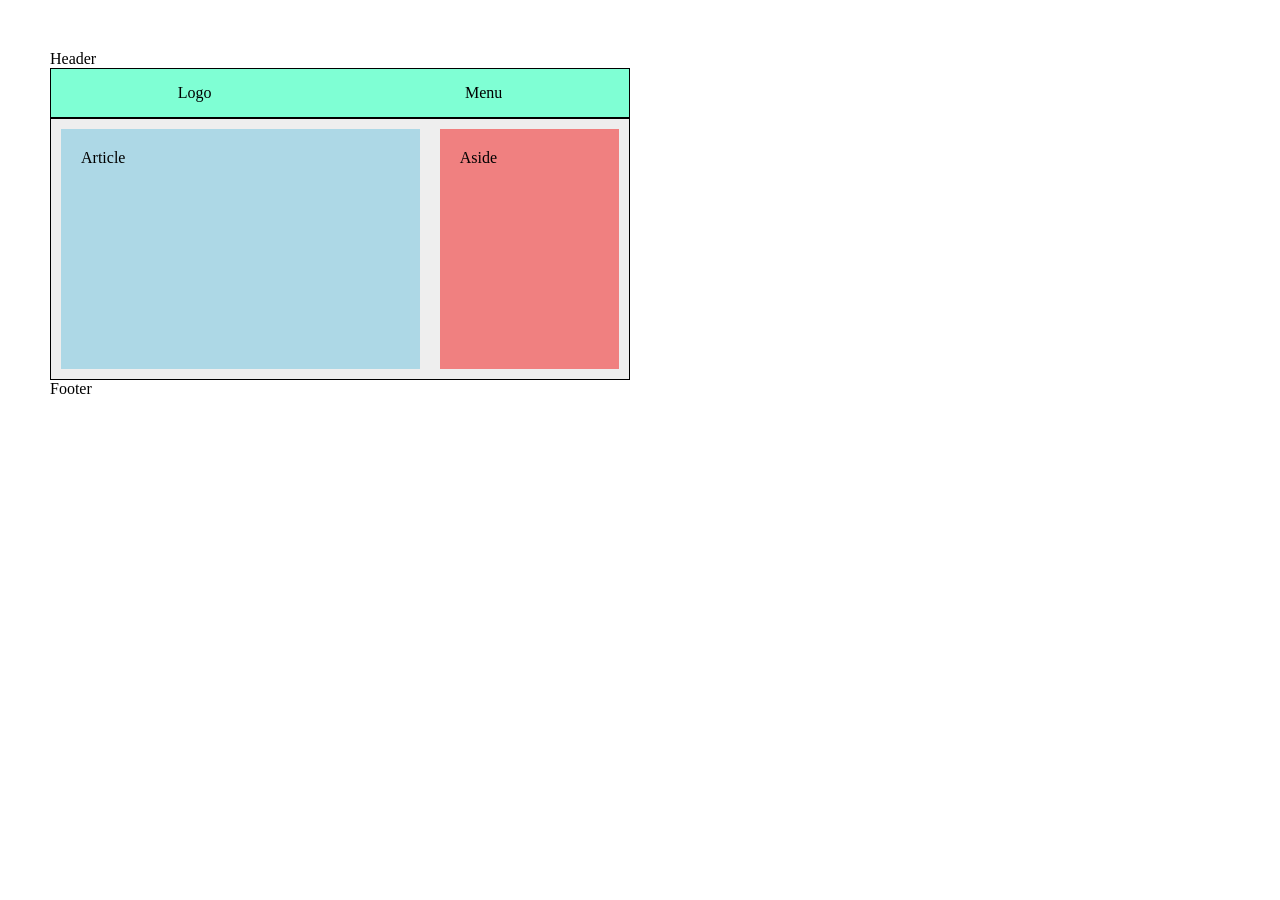
<file: TUGAS 3/index.html>
<!DOCTYPE html>
<html lang="en">
<head>
    <meta charset="UTF-8">
    <meta name="viewport" content="width=device-width, initial-scale=1.0">
    <title>Layouting</title>
    <link rel="stylesheet" href="css/style.css">
</head>
<body>
    <div class="box">
        <div class="header">
            <p>Header</p>
        </div>

        <nav>
            <p>Logo</p>
            <p>Menu</p>
        </nav>

        <section class="content">
                <article>
                    <p>Article</p>
                </article>
                <aside>
                    <p>Aside</p>
                </aside>
        </section>

        <div>
            <p>Footer</p>
        </div>
    </div>


</body>
</html>
</file>
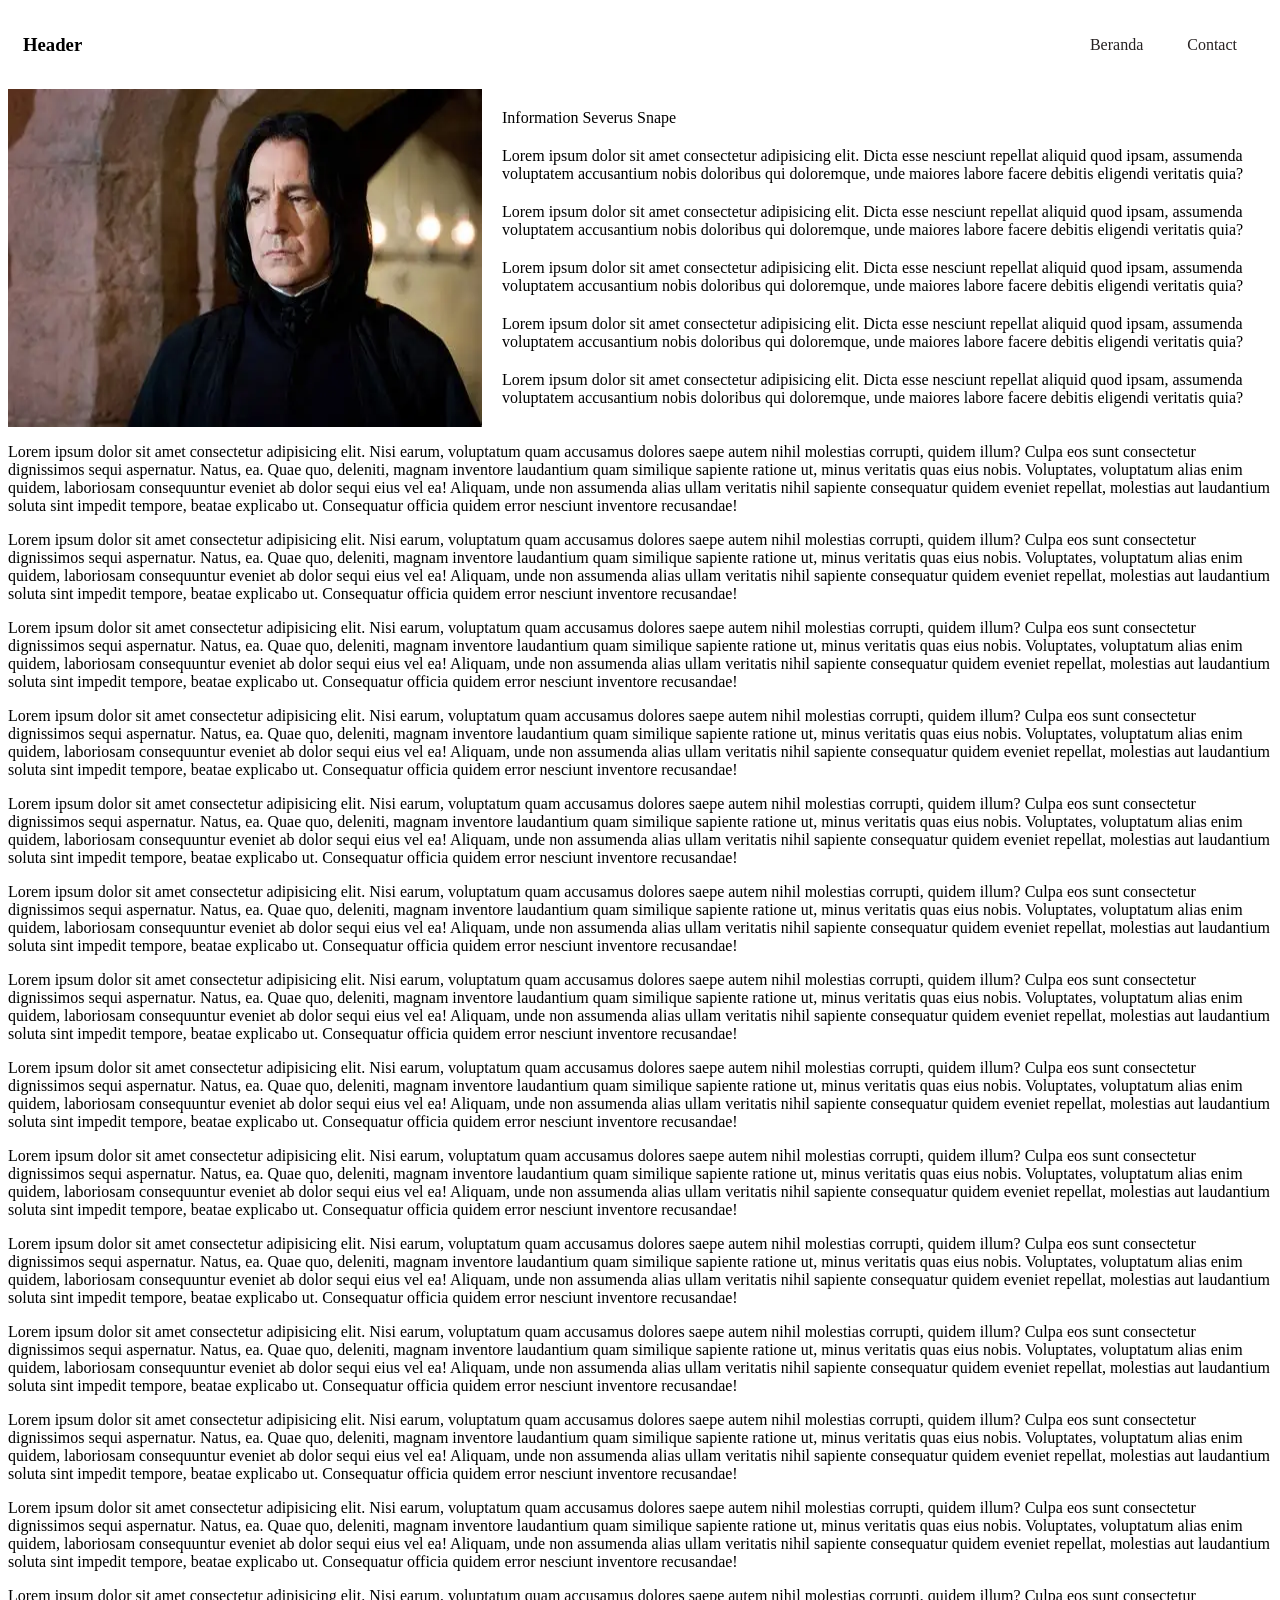
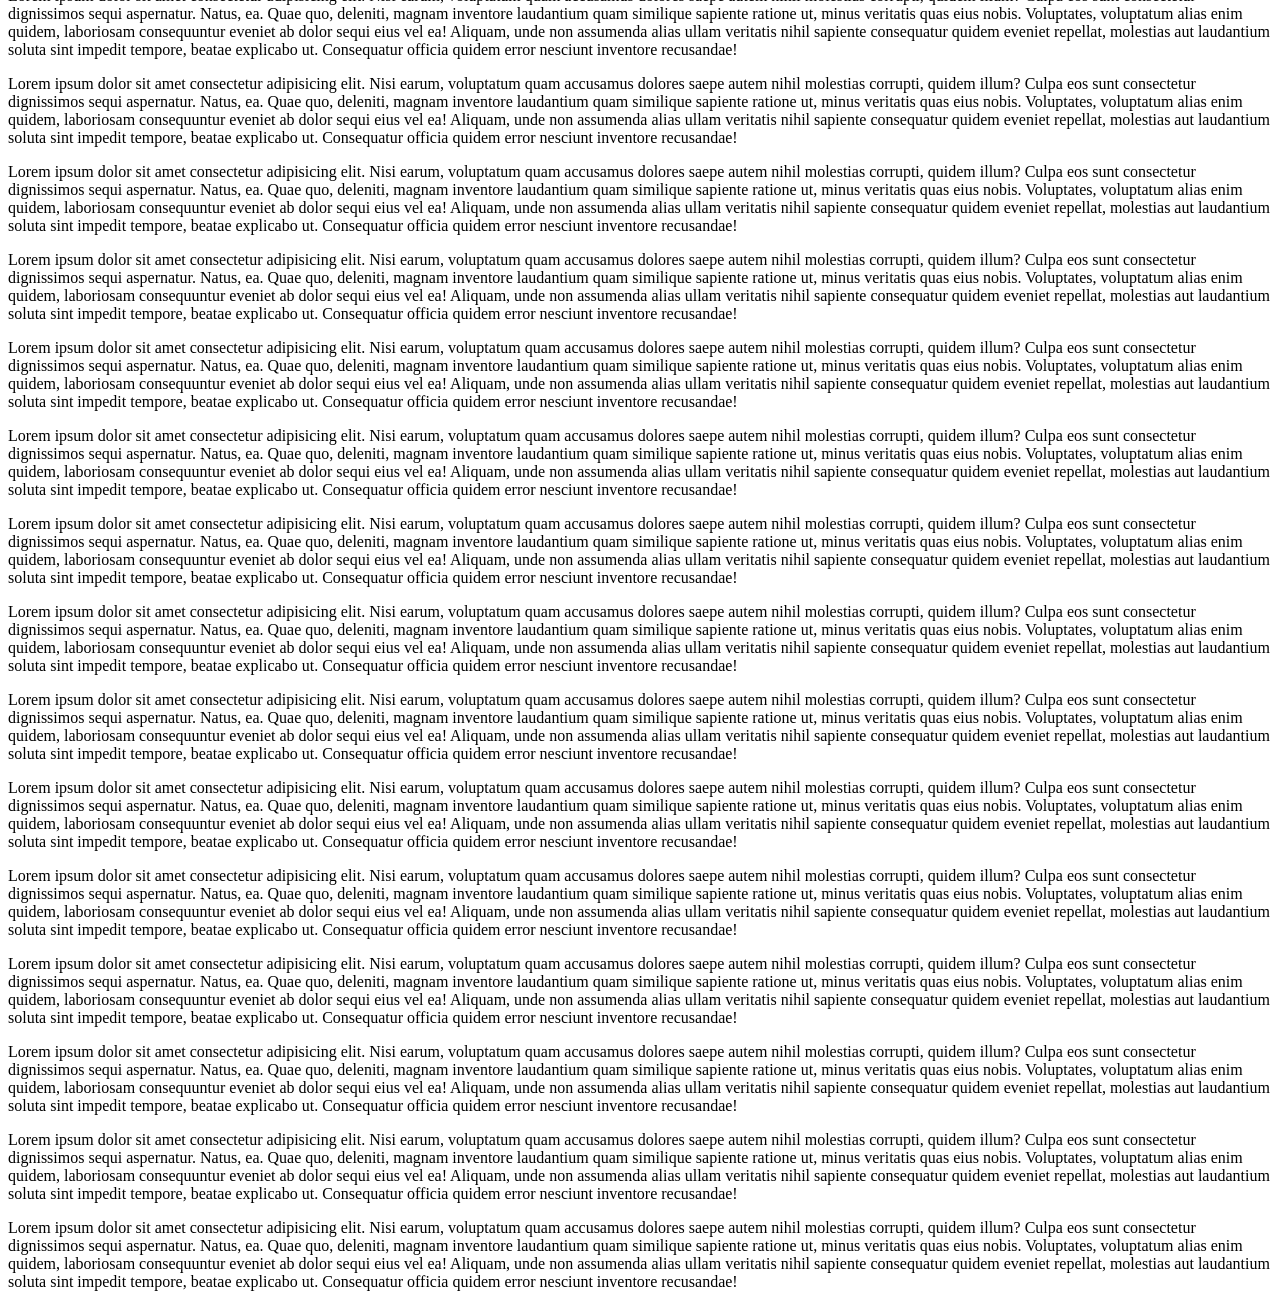
<file: TUGAS 5/index.html>
<!DOCTYPE html>
<html lang="en">
<head>
    <meta charset="UTF-8">
    <meta name="viewport" content="width=device-width, initial-scale=1.0">
    <title>Back To TOP</title>
    <link rel="stylesheet" href="style.css">
</head>
<body>
    <header id="header">
        <h3>Header</h3>
        <nav>
            <a href="">Beranda</a>
            <a href="">Contact</a>
        </nav>
    </header>

    

    <section class="container">
        <div class="foto">
            <img src="snape.jpg" alt="Snape">
            <div>
            <p>Information <span>Severus Snape</span></p>
                <p>Lorem ipsum dolor sit amet consectetur adipisicing elit. Dicta esse nesciunt repellat aliquid quod ipsam, assumenda voluptatem accusantium nobis doloribus qui doloremque, unde maiores labore facere debitis eligendi veritatis quia?</p>
                <p>Lorem ipsum dolor sit amet consectetur adipisicing elit. Dicta esse nesciunt repellat aliquid quod ipsam, assumenda voluptatem accusantium nobis doloribus qui doloremque, unde maiores labore facere debitis eligendi veritatis quia?</p>
                <p>Lorem ipsum dolor sit amet consectetur adipisicing elit. Dicta esse nesciunt repellat aliquid quod ipsam, assumenda voluptatem accusantium nobis doloribus qui doloremque, unde maiores labore facere debitis eligendi veritatis quia?</p>
                <p>Lorem ipsum dolor sit amet consectetur adipisicing elit. Dicta esse nesciunt repellat aliquid quod ipsam, assumenda voluptatem accusantium nobis doloribus qui doloremque, unde maiores labore facere debitis eligendi veritatis quia?</p>
                <p>Lorem ipsum dolor sit amet consectetur adipisicing elit. Dicta esse nesciunt repellat aliquid quod ipsam, assumenda voluptatem accusantium nobis doloribus qui doloremque, unde maiores labore facere debitis eligendi veritatis quia?</p>
            </div>
        </div>
        <div class="deskripsi">
            <p> Lorem ipsum dolor sit amet consectetur adipisicing elit. Nisi earum, voluptatum quam accusamus dolores saepe autem nihil molestias corrupti, quidem illum? Culpa eos sunt consectetur dignissimos sequi aspernatur. Natus, ea.
            Quae quo, deleniti, magnam inventore laudantium quam similique sapiente ratione ut, minus veritatis quas eius nobis. Voluptates, voluptatum alias enim quidem, laboriosam consequuntur eveniet ab dolor sequi eius vel ea!
            Aliquam, unde non assumenda alias ullam veritatis nihil sapiente consequatur quidem eveniet repellat, molestias aut laudantium soluta sint impedit tempore, beatae explicabo ut. Consequatur officia quidem error nesciunt inventore recusandae!</p>
            <p> Lorem ipsum dolor sit amet consectetur adipisicing elit. Nisi earum, voluptatum quam accusamus dolores saepe autem nihil molestias corrupti, quidem illum? Culpa eos sunt consectetur dignissimos sequi aspernatur. Natus, ea.
            Quae quo, deleniti, magnam inventore laudantium quam similique sapiente ratione ut, minus veritatis quas eius nobis. Voluptates, voluptatum alias enim quidem, laboriosam consequuntur eveniet ab dolor sequi eius vel ea!
            Aliquam, unde non assumenda alias ullam veritatis nihil sapiente consequatur quidem eveniet repellat, molestias aut laudantium soluta sint impedit tempore, beatae explicabo ut. Consequatur officia quidem error nesciunt inventore recusandae!</p>
            <p> Lorem ipsum dolor sit amet consectetur adipisicing elit. Nisi earum, voluptatum quam accusamus dolores saepe autem nihil molestias corrupti, quidem illum? Culpa eos sunt consectetur dignissimos sequi aspernatur. Natus, ea.
            Quae quo, deleniti, magnam inventore laudantium quam similique sapiente ratione ut, minus veritatis quas eius nobis. Voluptates, voluptatum alias enim quidem, laboriosam consequuntur eveniet ab dolor sequi eius vel ea!
            Aliquam, unde non assumenda alias ullam veritatis nihil sapiente consequatur quidem eveniet repellat, molestias aut laudantium soluta sint impedit tempore, beatae explicabo ut. Consequatur officia quidem error nesciunt inventore recusandae!</p>
            <p> Lorem ipsum dolor sit amet consectetur adipisicing elit. Nisi earum, voluptatum quam accusamus dolores saepe autem nihil molestias corrupti, quidem illum? Culpa eos sunt consectetur dignissimos sequi aspernatur. Natus, ea.
            Quae quo, deleniti, magnam inventore laudantium quam similique sapiente ratione ut, minus veritatis quas eius nobis. Voluptates, voluptatum alias enim quidem, laboriosam consequuntur eveniet ab dolor sequi eius vel ea!
            Aliquam, unde non assumenda alias ullam veritatis nihil sapiente consequatur quidem eveniet repellat, molestias aut laudantium soluta sint impedit tempore, beatae explicabo ut. Consequatur officia quidem error nesciunt inventore recusandae!</p>
            <p> Lorem ipsum dolor sit amet consectetur adipisicing elit. Nisi earum, voluptatum quam accusamus dolores saepe autem nihil molestias corrupti, quidem illum? Culpa eos sunt consectetur dignissimos sequi aspernatur. Natus, ea.
            Quae quo, deleniti, magnam inventore laudantium quam similique sapiente ratione ut, minus veritatis quas eius nobis. Voluptates, voluptatum alias enim quidem, laboriosam consequuntur eveniet ab dolor sequi eius vel ea!
            Aliquam, unde non assumenda alias ullam veritatis nihil sapiente consequatur quidem eveniet repellat, molestias aut laudantium soluta sint impedit tempore, beatae explicabo ut. Consequatur officia quidem error nesciunt inventore recusandae!</p>
            <p> Lorem ipsum dolor sit amet consectetur adipisicing elit. Nisi earum, voluptatum quam accusamus dolores saepe autem nihil molestias corrupti, quidem illum? Culpa eos sunt consectetur dignissimos sequi aspernatur. Natus, ea.
            Quae quo, deleniti, magnam inventore laudantium quam similique sapiente ratione ut, minus veritatis quas eius nobis. Voluptates, voluptatum alias enim quidem, laboriosam consequuntur eveniet ab dolor sequi eius vel ea!
            Aliquam, unde non assumenda alias ullam veritatis nihil sapiente consequatur quidem eveniet repellat, molestias aut laudantium soluta sint impedit tempore, beatae explicabo ut. Consequatur officia quidem error nesciunt inventore recusandae!</p>
            <p> Lorem ipsum dolor sit amet consectetur adipisicing elit. Nisi earum, voluptatum quam accusamus dolores saepe autem nihil molestias corrupti, quidem illum? Culpa eos sunt consectetur dignissimos sequi aspernatur. Natus, ea.
            Quae quo, deleniti, magnam inventore laudantium quam similique sapiente ratione ut, minus veritatis quas eius nobis. Voluptates, voluptatum alias enim quidem, laboriosam consequuntur eveniet ab dolor sequi eius vel ea!
            Aliquam, unde non assumenda alias ullam veritatis nihil sapiente consequatur quidem eveniet repellat, molestias aut laudantium soluta sint impedit tempore, beatae explicabo ut. Consequatur officia quidem error nesciunt inventore recusandae!</p>
            <p> Lorem ipsum dolor sit amet consectetur adipisicing elit. Nisi earum, voluptatum quam accusamus dolores saepe autem nihil molestias corrupti, quidem illum? Culpa eos sunt consectetur dignissimos sequi aspernatur. Natus, ea.
            Quae quo, deleniti, magnam inventore laudantium quam similique sapiente ratione ut, minus veritatis quas eius nobis. Voluptates, voluptatum alias enim quidem, laboriosam consequuntur eveniet ab dolor sequi eius vel ea!
            Aliquam, unde non assumenda alias ullam veritatis nihil sapiente consequatur quidem eveniet repellat, molestias aut laudantium soluta sint impedit tempore, beatae explicabo ut. Consequatur officia quidem error nesciunt inventore recusandae!</p>
            <p> Lorem ipsum dolor sit amet consectetur adipisicing elit. Nisi earum, voluptatum quam accusamus dolores saepe autem nihil molestias corrupti, quidem illum? Culpa eos sunt consectetur dignissimos sequi aspernatur. Natus, ea.
            Quae quo, deleniti, magnam inventore laudantium quam similique sapiente ratione ut, minus veritatis quas eius nobis. Voluptates, voluptatum alias enim quidem, laboriosam consequuntur eveniet ab dolor sequi eius vel ea!
            Aliquam, unde non assumenda alias ullam veritatis nihil sapiente consequatur quidem eveniet repellat, molestias aut laudantium soluta sint impedit tempore, beatae explicabo ut. Consequatur officia quidem error nesciunt inventore recusandae!</p>
            <p> Lorem ipsum dolor sit amet consectetur adipisicing elit. Nisi earum, voluptatum quam accusamus dolores saepe autem nihil molestias corrupti, quidem illum? Culpa eos sunt consectetur dignissimos sequi aspernatur. Natus, ea.
            Quae quo, deleniti, magnam inventore laudantium quam similique sapiente ratione ut, minus veritatis quas eius nobis. Voluptates, voluptatum alias enim quidem, laboriosam consequuntur eveniet ab dolor sequi eius vel ea!
            Aliquam, unde non assumenda alias ullam veritatis nihil sapiente consequatur quidem eveniet repellat, molestias aut laudantium soluta sint impedit tempore, beatae explicabo ut. Consequatur officia quidem error nesciunt inventore recusandae!</p>
            <p> Lorem ipsum dolor sit amet consectetur adipisicing elit. Nisi earum, voluptatum quam accusamus dolores saepe autem nihil molestias corrupti, quidem illum? Culpa eos sunt consectetur dignissimos sequi aspernatur. Natus, ea.
            Quae quo, deleniti, magnam inventore laudantium quam similique sapiente ratione ut, minus veritatis quas eius nobis. Voluptates, voluptatum alias enim quidem, laboriosam consequuntur eveniet ab dolor sequi eius vel ea!
            Aliquam, unde non assumenda alias ullam veritatis nihil sapiente consequatur quidem eveniet repellat, molestias aut laudantium soluta sint impedit tempore, beatae explicabo ut. Consequatur officia quidem error nesciunt inventore recusandae!</p>
            <p> Lorem ipsum dolor sit amet consectetur adipisicing elit. Nisi earum, voluptatum quam accusamus dolores saepe autem nihil molestias corrupti, quidem illum? Culpa eos sunt consectetur dignissimos sequi aspernatur. Natus, ea.
            Quae quo, deleniti, magnam inventore laudantium quam similique sapiente ratione ut, minus veritatis quas eius nobis. Voluptates, voluptatum alias enim quidem, laboriosam consequuntur eveniet ab dolor sequi eius vel ea!
            Aliquam, unde non assumenda alias ullam veritatis nihil sapiente consequatur quidem eveniet repellat, molestias aut laudantium soluta sint impedit tempore, beatae explicabo ut. Consequatur officia quidem error nesciunt inventore recusandae!</p>
            <p> Lorem ipsum dolor sit amet consectetur adipisicing elit. Nisi earum, voluptatum quam accusamus dolores saepe autem nihil molestias corrupti, quidem illum? Culpa eos sunt consectetur dignissimos sequi aspernatur. Natus, ea.
            Quae quo, deleniti, magnam inventore laudantium quam similique sapiente ratione ut, minus veritatis quas eius nobis. Voluptates, voluptatum alias enim quidem, laboriosam consequuntur eveniet ab dolor sequi eius vel ea!
            Aliquam, unde non assumenda alias ullam veritatis nihil sapiente consequatur quidem eveniet repellat, molestias aut laudantium soluta sint impedit tempore, beatae explicabo ut. Consequatur officia quidem error nesciunt inventore recusandae!</p>
            <p> Lorem ipsum dolor sit amet consectetur adipisicing elit. Nisi earum, voluptatum quam accusamus dolores saepe autem nihil molestias corrupti, quidem illum? Culpa eos sunt consectetur dignissimos sequi aspernatur. Natus, ea.
            Quae quo, deleniti, magnam inventore laudantium quam similique sapiente ratione ut, minus veritatis quas eius nobis. Voluptates, voluptatum alias enim quidem, laboriosam consequuntur eveniet ab dolor sequi eius vel ea!
            Aliquam, unde non assumenda alias ullam veritatis nihil sapiente consequatur quidem eveniet repellat, molestias aut laudantium soluta sint impedit tempore, beatae explicabo ut. Consequatur officia quidem error nesciunt inventore recusandae!</p>
            <p> Lorem ipsum dolor sit amet consectetur adipisicing elit. Nisi earum, voluptatum quam accusamus dolores saepe autem nihil molestias corrupti, quidem illum? Culpa eos sunt consectetur dignissimos sequi aspernatur. Natus, ea.
            Quae quo, deleniti, magnam inventore laudantium quam similique sapiente ratione ut, minus veritatis quas eius nobis. Voluptates, voluptatum alias enim quidem, laboriosam consequuntur eveniet ab dolor sequi eius vel ea!
            Aliquam, unde non assumenda alias ullam veritatis nihil sapiente consequatur quidem eveniet repellat, molestias aut laudantium soluta sint impedit tempore, beatae explicabo ut. Consequatur officia quidem error nesciunt inventore recusandae!</p>
            <p> Lorem ipsum dolor sit amet consectetur adipisicing elit. Nisi earum, voluptatum quam accusamus dolores saepe autem nihil molestias corrupti, quidem illum? Culpa eos sunt consectetur dignissimos sequi aspernatur. Natus, ea.
            Quae quo, deleniti, magnam inventore laudantium quam similique sapiente ratione ut, minus veritatis quas eius nobis. Voluptates, voluptatum alias enim quidem, laboriosam consequuntur eveniet ab dolor sequi eius vel ea!
            Aliquam, unde non assumenda alias ullam veritatis nihil sapiente consequatur quidem eveniet repellat, molestias aut laudantium soluta sint impedit tempore, beatae explicabo ut. Consequatur officia quidem error nesciunt inventore recusandae!</p>
            <p> Lorem ipsum dolor sit amet consectetur adipisicing elit. Nisi earum, voluptatum quam accusamus dolores saepe autem nihil molestias corrupti, quidem illum? Culpa eos sunt consectetur dignissimos sequi aspernatur. Natus, ea.
            Quae quo, deleniti, magnam inventore laudantium quam similique sapiente ratione ut, minus veritatis quas eius nobis. Voluptates, voluptatum alias enim quidem, laboriosam consequuntur eveniet ab dolor sequi eius vel ea!
            Aliquam, unde non assumenda alias ullam veritatis nihil sapiente consequatur quidem eveniet repellat, molestias aut laudantium soluta sint impedit tempore, beatae explicabo ut. Consequatur officia quidem error nesciunt inventore recusandae!</p>
            <p> Lorem ipsum dolor sit amet consectetur adipisicing elit. Nisi earum, voluptatum quam accusamus dolores saepe autem nihil molestias corrupti, quidem illum? Culpa eos sunt consectetur dignissimos sequi aspernatur. Natus, ea.
            Quae quo, deleniti, magnam inventore laudantium quam similique sapiente ratione ut, minus veritatis quas eius nobis. Voluptates, voluptatum alias enim quidem, laboriosam consequuntur eveniet ab dolor sequi eius vel ea!
            Aliquam, unde non assumenda alias ullam veritatis nihil sapiente consequatur quidem eveniet repellat, molestias aut laudantium soluta sint impedit tempore, beatae explicabo ut. Consequatur officia quidem error nesciunt inventore recusandae!</p>
            <p> Lorem ipsum dolor sit amet consectetur adipisicing elit. Nisi earum, voluptatum quam accusamus dolores saepe autem nihil molestias corrupti, quidem illum? Culpa eos sunt consectetur dignissimos sequi aspernatur. Natus, ea.
            Quae quo, deleniti, magnam inventore laudantium quam similique sapiente ratione ut, minus veritatis quas eius nobis. Voluptates, voluptatum alias enim quidem, laboriosam consequuntur eveniet ab dolor sequi eius vel ea!
            Aliquam, unde non assumenda alias ullam veritatis nihil sapiente consequatur quidem eveniet repellat, molestias aut laudantium soluta sint impedit tempore, beatae explicabo ut. Consequatur officia quidem error nesciunt inventore recusandae!</p>
            <p> Lorem ipsum dolor sit amet consectetur adipisicing elit. Nisi earum, voluptatum quam accusamus dolores saepe autem nihil molestias corrupti, quidem illum? Culpa eos sunt consectetur dignissimos sequi aspernatur. Natus, ea.
            Quae quo, deleniti, magnam inventore laudantium quam similique sapiente ratione ut, minus veritatis quas eius nobis. Voluptates, voluptatum alias enim quidem, laboriosam consequuntur eveniet ab dolor sequi eius vel ea!
            Aliquam, unde non assumenda alias ullam veritatis nihil sapiente consequatur quidem eveniet repellat, molestias aut laudantium soluta sint impedit tempore, beatae explicabo ut. Consequatur officia quidem error nesciunt inventore recusandae!</p>
            <p> Lorem ipsum dolor sit amet consectetur adipisicing elit. Nisi earum, voluptatum quam accusamus dolores saepe autem nihil molestias corrupti, quidem illum? Culpa eos sunt consectetur dignissimos sequi aspernatur. Natus, ea.
            Quae quo, deleniti, magnam inventore laudantium quam similique sapiente ratione ut, minus veritatis quas eius nobis. Voluptates, voluptatum alias enim quidem, laboriosam consequuntur eveniet ab dolor sequi eius vel ea!
            Aliquam, unde non assumenda alias ullam veritatis nihil sapiente consequatur quidem eveniet repellat, molestias aut laudantium soluta sint impedit tempore, beatae explicabo ut. Consequatur officia quidem error nesciunt inventore recusandae!</p>
            <p> Lorem ipsum dolor sit amet consectetur adipisicing elit. Nisi earum, voluptatum quam accusamus dolores saepe autem nihil molestias corrupti, quidem illum? Culpa eos sunt consectetur dignissimos sequi aspernatur. Natus, ea.
            Quae quo, deleniti, magnam inventore laudantium quam similique sapiente ratione ut, minus veritatis quas eius nobis. Voluptates, voluptatum alias enim quidem, laboriosam consequuntur eveniet ab dolor sequi eius vel ea!
            Aliquam, unde non assumenda alias ullam veritatis nihil sapiente consequatur quidem eveniet repellat, molestias aut laudantium soluta sint impedit tempore, beatae explicabo ut. Consequatur officia quidem error nesciunt inventore recusandae!</p>
            <p> Lorem ipsum dolor sit amet consectetur adipisicing elit. Nisi earum, voluptatum quam accusamus dolores saepe autem nihil molestias corrupti, quidem illum? Culpa eos sunt consectetur dignissimos sequi aspernatur. Natus, ea.
            Quae quo, deleniti, magnam inventore laudantium quam similique sapiente ratione ut, minus veritatis quas eius nobis. Voluptates, voluptatum alias enim quidem, laboriosam consequuntur eveniet ab dolor sequi eius vel ea!
            Aliquam, unde non assumenda alias ullam veritatis nihil sapiente consequatur quidem eveniet repellat, molestias aut laudantium soluta sint impedit tempore, beatae explicabo ut. Consequatur officia quidem error nesciunt inventore recusandae!</p>
            <p> Lorem ipsum dolor sit amet consectetur adipisicing elit. Nisi earum, voluptatum quam accusamus dolores saepe autem nihil molestias corrupti, quidem illum? Culpa eos sunt consectetur dignissimos sequi aspernatur. Natus, ea.
            Quae quo, deleniti, magnam inventore laudantium quam similique sapiente ratione ut, minus veritatis quas eius nobis. Voluptates, voluptatum alias enim quidem, laboriosam consequuntur eveniet ab dolor sequi eius vel ea!
            Aliquam, unde non assumenda alias ullam veritatis nihil sapiente consequatur quidem eveniet repellat, molestias aut laudantium soluta sint impedit tempore, beatae explicabo ut. Consequatur officia quidem error nesciunt inventore recusandae!</p>
            <p> Lorem ipsum dolor sit amet consectetur adipisicing elit. Nisi earum, voluptatum quam accusamus dolores saepe autem nihil molestias corrupti, quidem illum? Culpa eos sunt consectetur dignissimos sequi aspernatur. Natus, ea.
            Quae quo, deleniti, magnam inventore laudantium quam similique sapiente ratione ut, minus veritatis quas eius nobis. Voluptates, voluptatum alias enim quidem, laboriosam consequuntur eveniet ab dolor sequi eius vel ea!
            Aliquam, unde non assumenda alias ullam veritatis nihil sapiente consequatur quidem eveniet repellat, molestias aut laudantium soluta sint impedit tempore, beatae explicabo ut. Consequatur officia quidem error nesciunt inventore recusandae!</p>
            <p> Lorem ipsum dolor sit amet consectetur adipisicing elit. Nisi earum, voluptatum quam accusamus dolores saepe autem nihil molestias corrupti, quidem illum? Culpa eos sunt consectetur dignissimos sequi aspernatur. Natus, ea.
            Quae quo, deleniti, magnam inventore laudantium quam similique sapiente ratione ut, minus veritatis quas eius nobis. Voluptates, voluptatum alias enim quidem, laboriosam consequuntur eveniet ab dolor sequi eius vel ea!
            Aliquam, unde non assumenda alias ullam veritatis nihil sapiente consequatur quidem eveniet repellat, molestias aut laudantium soluta sint impedit tempore, beatae explicabo ut. Consequatur officia quidem error nesciunt inventore recusandae!</p>
            <p> Lorem ipsum dolor sit amet consectetur adipisicing elit. Nisi earum, voluptatum quam accusamus dolores saepe autem nihil molestias corrupti, quidem illum? Culpa eos sunt consectetur dignissimos sequi aspernatur. Natus, ea.
            Quae quo, deleniti, magnam inventore laudantium quam similique sapiente ratione ut, minus veritatis quas eius nobis. Voluptates, voluptatum alias enim quidem, laboriosam consequuntur eveniet ab dolor sequi eius vel ea!
            Aliquam, unde non assumenda alias ullam veritatis nihil sapiente consequatur quidem eveniet repellat, molestias aut laudantium soluta sint impedit tempore, beatae explicabo ut. Consequatur officia quidem error nesciunt inventore recusandae!</p>
            <p> Lorem ipsum dolor sit amet consectetur adipisicing elit. Nisi earum, voluptatum quam accusamus dolores saepe autem nihil molestias corrupti, quidem illum? Culpa eos sunt consectetur dignissimos sequi aspernatur. Natus, ea.
            Quae quo, deleniti, magnam inventore laudantium quam similique sapiente ratione ut, minus veritatis quas eius nobis. Voluptates, voluptatum alias enim quidem, laboriosam consequuntur eveniet ab dolor sequi eius vel ea!
            Aliquam, unde non assumenda alias ullam veritatis nihil sapiente consequatur quidem eveniet repellat, molestias aut laudantium soluta sint impedit tempore, beatae explicabo ut. Consequatur officia quidem error nesciunt inventore recusandae!</p>
            </div>
    </section>


    <button id="toTop">To TOP</button>
  
    
    <script src="script.js"></script>
</body>
</html>
</file>
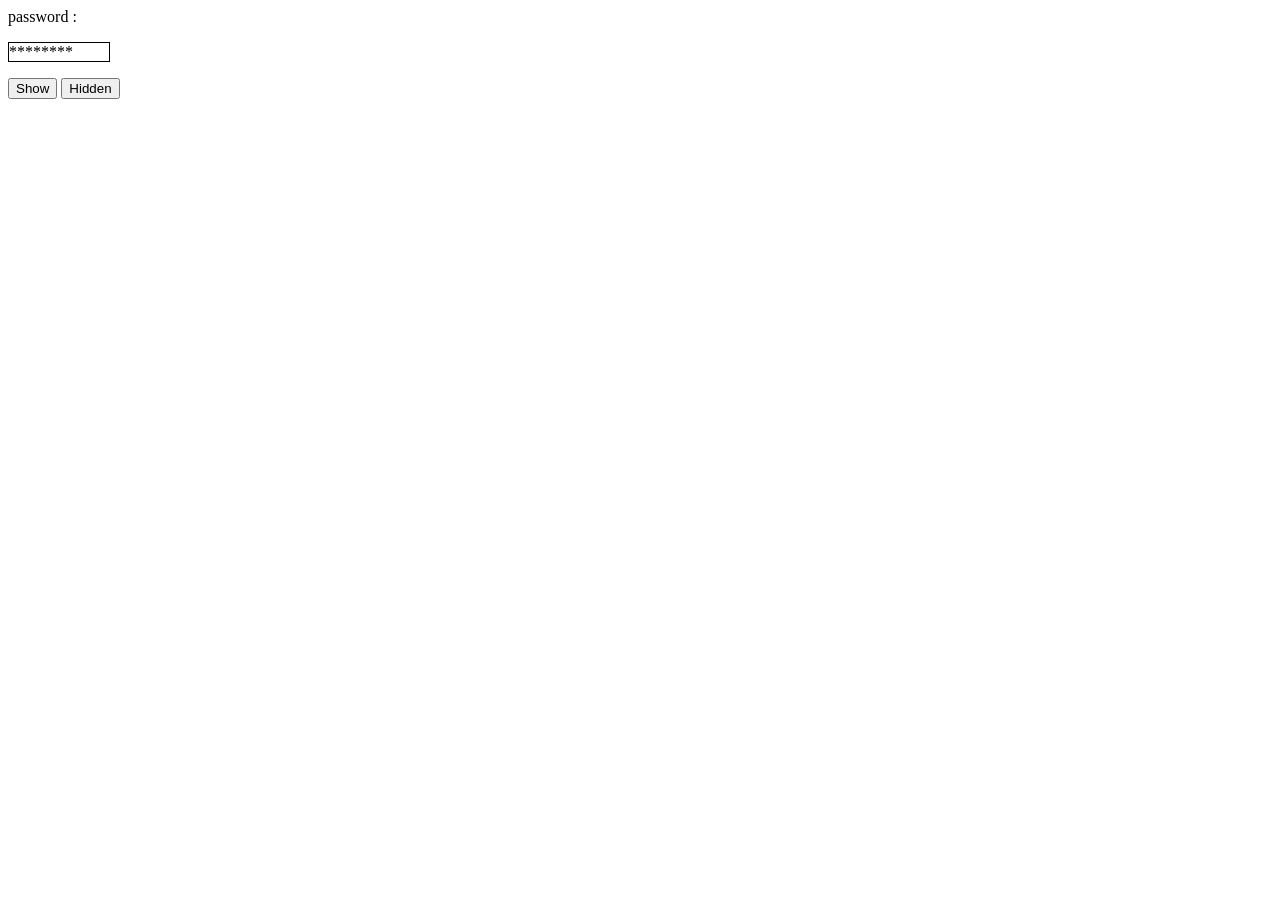
<file: TUGAS 6/JQUERY/index.html>
<!DOCTYPE html>
<html lang="en">
<head>
    <meta charset="UTF-8">
    <meta name="viewport" content="width=device-width, initial-scale=1.0">
    <title>JQUERY HIDE SHOW</title>
</head>
<style>
    .input p{
        border: 1px solid black;
        width: 100px;
    }
    
</style>
<body>
    
    <label for="password">password : </label>
    <div class="input">
        <p id="pw" hidden>Admin123</p>
        <p id="hide">********</p>
    </div>
    <button id="btnShow">Show</button>
    <button id="btnHidden">Hidden</button>
    
    <script src="jquery.js"></script>
    <script src="script.js"></script>
</body>
</html>
</file>
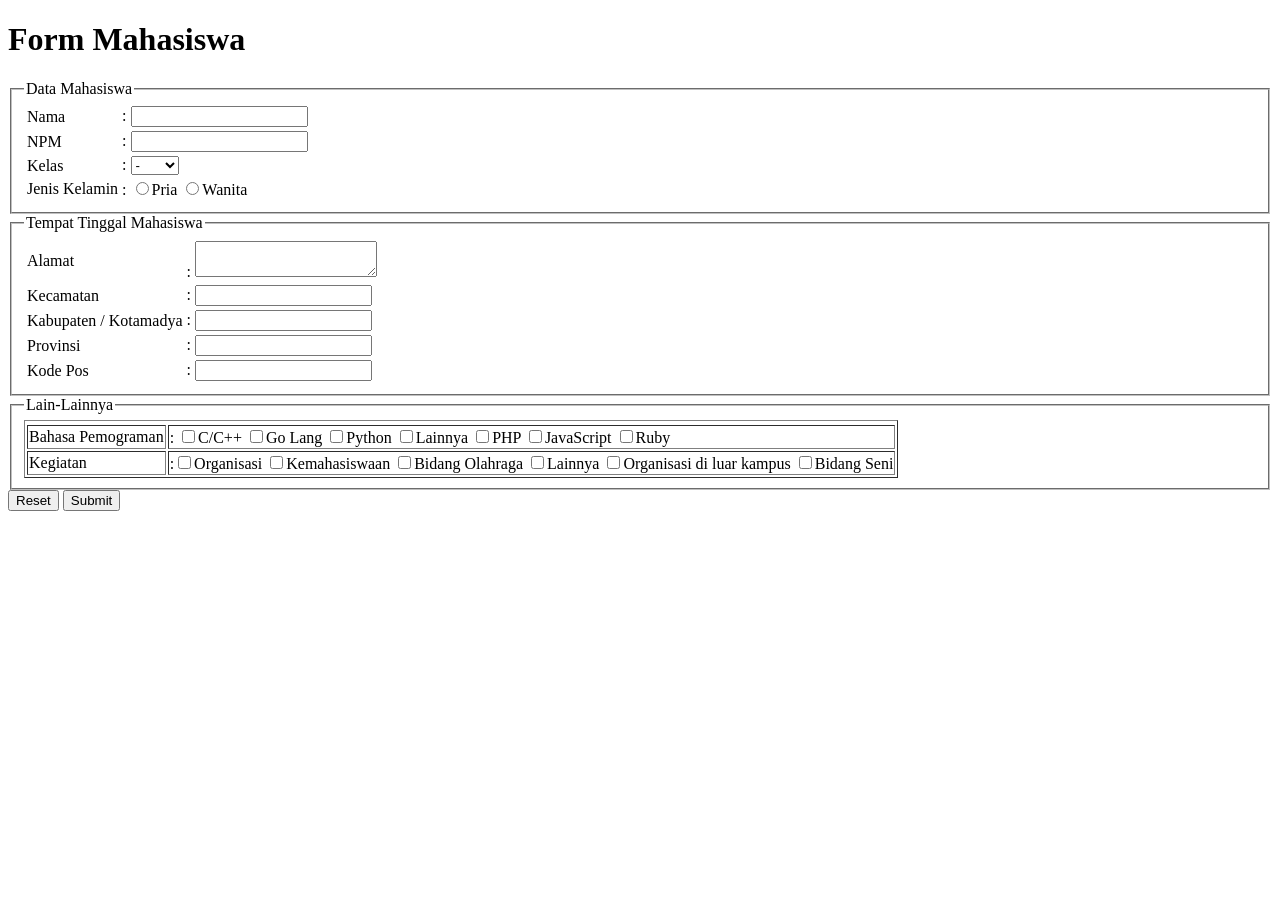
<file: TUGAS 2/form.html>
<!DOCTYPE html>
<html lang="en">
<head>
    <meta charset="UTF-8">
    <meta name="viewport" content="width=device-width, initial-scale=1.0">
    <title>Form MAHASISWA HTML</title>
</head>
<body>
    <h1>Form Mahasiswa</h1>
    <!-- Data Mahasiswa -->
        <fieldset>
        <legend>Data Mahasiswa </legend>
        <form action="#" method="post">
            <table>
                <tr>
                    <td><label for="nama">Nama </label></td>
                    
                    <td>: <input type="text" name="nama"></td>
                </tr>

                <tr>
                    <td><label for="npm">NPM </label></td>
                    <td>: <input type="number" name="npm"></td>
                </tr>
            
                <tr>
                    <td><label for="kelas">Kelas </label></td>
                    <td>: <select name="kelas" id="kelas">
                    <option value="">-</option>
                    <option value="IF_A">IF A</option>
                    <option value="IF_B">IF B</option>
                    <option value="IF_C">IF C</option>
                    <option value="IF_D">IF D</option>
                </select></td>
                </tr>
            
                <tr>
                    <td><label for="jenis_kelamin">Jenis Kelamin </label></td>
                    <td>: <input type="radio" name="jenis_kelamin" value="Pria">Pria
                    <input type="radio" name="jenis_kelamin" value="Wanita">Wanita</td>
                </tr>
                
            </table>
        </fieldset>
    

    <!-- Tempat tinggal Mahasiwa -->
        <fieldset>
        <legend>Tempat Tinggal Mahasiswa </legend>
            <table>
                <tr>
                    <td><label for="alamat">Alamat </label></td>
                    
                    <td>: <textarea name="alamat" id="alamat"></textarea></td>
                </tr>

                <tr>
                    <td><label for="kecamatan">Kecamatan </label></td>
                    <td>: <input type="number" name="kecamatan" ></td>
                </tr>
            
                <tr>
                    <td><label for="kabupaten">Kabupaten / Kotamadya </label></td>
                    <td>: <input type="text" name="kabupaten"></td>
                </tr>
            
                <tr>
                    <td><label for="provinsi">Provinsi </label></td>
                    <td>: <input type="text" name="provinsi"></td>
                </tr>
            
                <tr>
                    <td><label for="kodePos">Kode Pos </label></td>
                    <td>: <input type="number" name="kodePos"></td>
                </tr>
            </table>
            
         </fieldset>

        <!-- lain lainnya -->
        <fieldset>
        <legend>Lain-Lainnya </legend>
        
            <table border="1">
                    <tr>
                        <tr>
                        <td><label for="BahasaPemograman">Bahasa Pemograman</label></td>
                        <td> : <input type="checkbox" name="bahasaPemograman" value="C/C++">C/C++
                            <input type="checkbox" name="bahasaPemograman" value="GoLang">Go Lang
                            <input type="checkbox" name="bahasaPemograman" value="Python">Python 
                            <input type="checkbox" name="bahasaPemograman" value="Lainnya">Lainnya
                        
                                <input type="checkbox" name="bahasaPemograman" value="PHP">PHP
                                <input type="checkbox" name="bahasaPemograman" value="JavaScript">JavaScript
                                <input type="checkbox" name="bahasaPemograman" value="Ruby">Ruby
                            
                        </tr>
                    </tr>
                
                
                <tr>
                    <td><label for="kegiatan">Kegiatan</label></td>
                            <td> :<input type="checkbox" name="kegiatan" value="Organisasi">Organisasi
                            <input type="checkbox" name="kegiatan" value="Kemahasiswaan">Kemahasiswaan
                            <input type="checkbox" name="kegiatan" value="BidangOlahraga">Bidang Olahraga
                            <input type="checkbox" name="kegiatan" value="Lainnya">Lainnya
                            <input type="checkbox" name="kegiatan" value="OrganisasiDiLuarKampus">Organisasi di luar kampus
                            <input type="checkbox" name="kegiatan" value="BidangSeni">Bidang Seni</td>
                </tr>

                

                
            </table>
            
            
        </fieldset>
        <tr>
            <button type="reset">Reset</button>
            <button type="submit">Submit</button>
        </tr>
    </form>

</body>
</html>
</file>
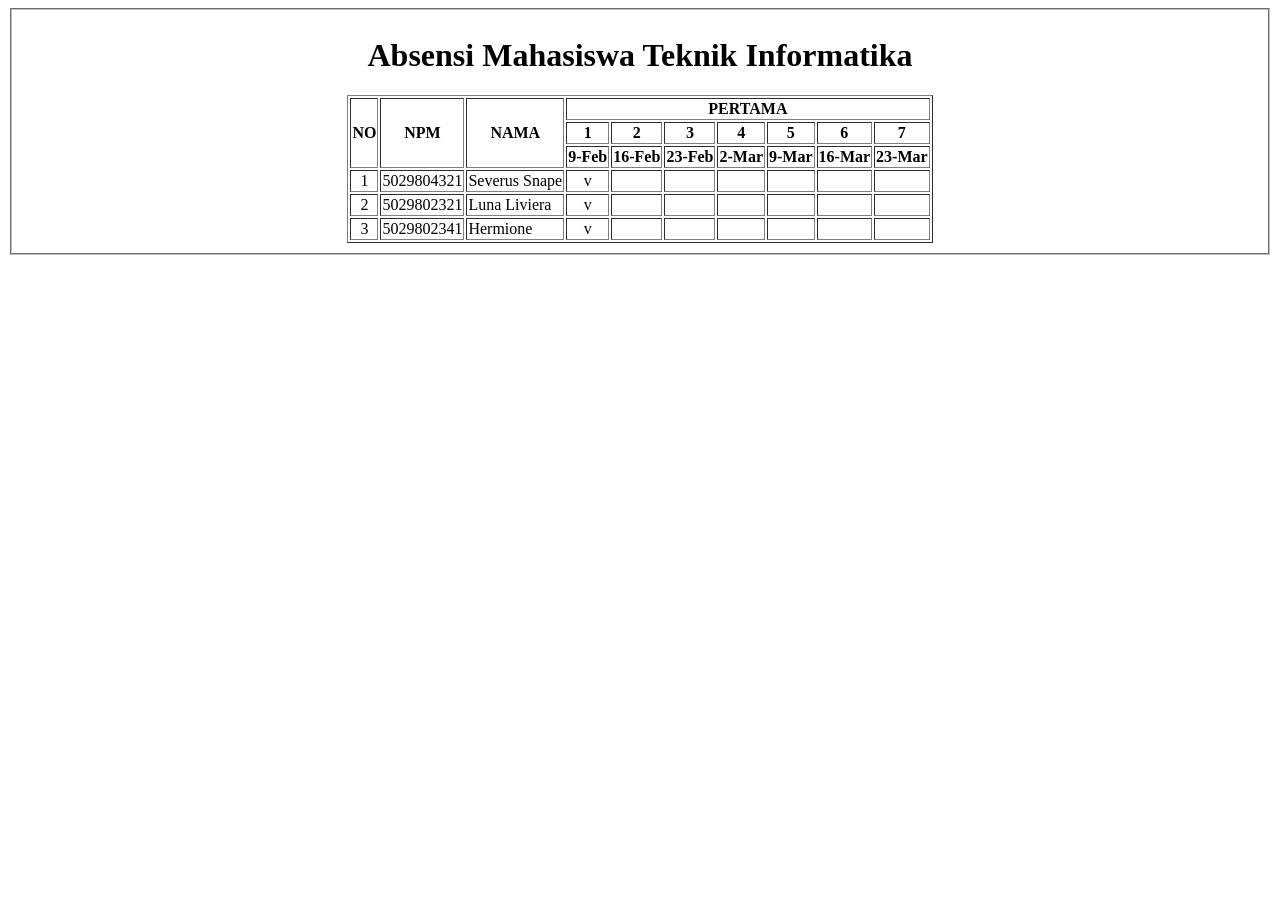
<file: TUGAS 2/table.html>
<!DOCTYPE html>
<html lang="en">
<head>
    <meta charset="UTF-8">
    <meta name="viewport" content="width=device-width, initial-scale=1.0">
    <title>Table Absensi Mahasiswa</title>
</head>
<body>
    <fieldset> 
         
        <h1 style="text-align: center;">Absensi Mahasiswa Teknik Informatika</h1>
        <table border="1" align="center">
            <tr>
                <th rowspan="3">NO</th>
                <th rowspan="3">NPM</th>
                <th rowspan="3">NAMA</th>
                <th colspan="7">PERTAMA</th>
            </tr>
            <tr>
                <th>1</th>
                <th>2</th>
                <th>3</th>
                <th>4</th>
                <th>5</th>
                <th>6</th>
                <th>7</th>
            </tr>
            <tr>
                <th>9-Feb</th>
                <th>16-Feb</th>
                <th>23-Feb</th>
                <th>2-Mar</th>
                <th>9-Mar</th>
                <th>16-Mar</th>
                <th>23-Mar</th>
            </tr>
            <tr>
                <td style="text-align: center;">1</td>
                <td>5029804321</td>
                <td>Severus Snape</td>
                <td style="text-align: center;">v</td>
                <td></td>
                <td></td>
                <td></td>
                <td></td>
                <td></td>
                <td></td>
            </tr>
            <tr>
                <td style="text-align: center;">2</td>
                <td>5029802321</td>
                <td>Luna Liviera</td>
                <td style="text-align: center;">v</td>
                <td></td>
                <td></td>
                <td></td>
                <td></td>
                <td></td>
                <td></td>
            </tr>
            <tr>
                <td style="text-align: center;">3</td>
                <td>5029802341</td>
                <td>Hermione</td>
                <td style="text-align: center;">v</td>
                <td></td>
                <td></td>
                <td></td>
                <td></td>
                <td></td>
                <td></td>
            </tr>
        </table>
    </fieldset>
</body>
</html>
</file>
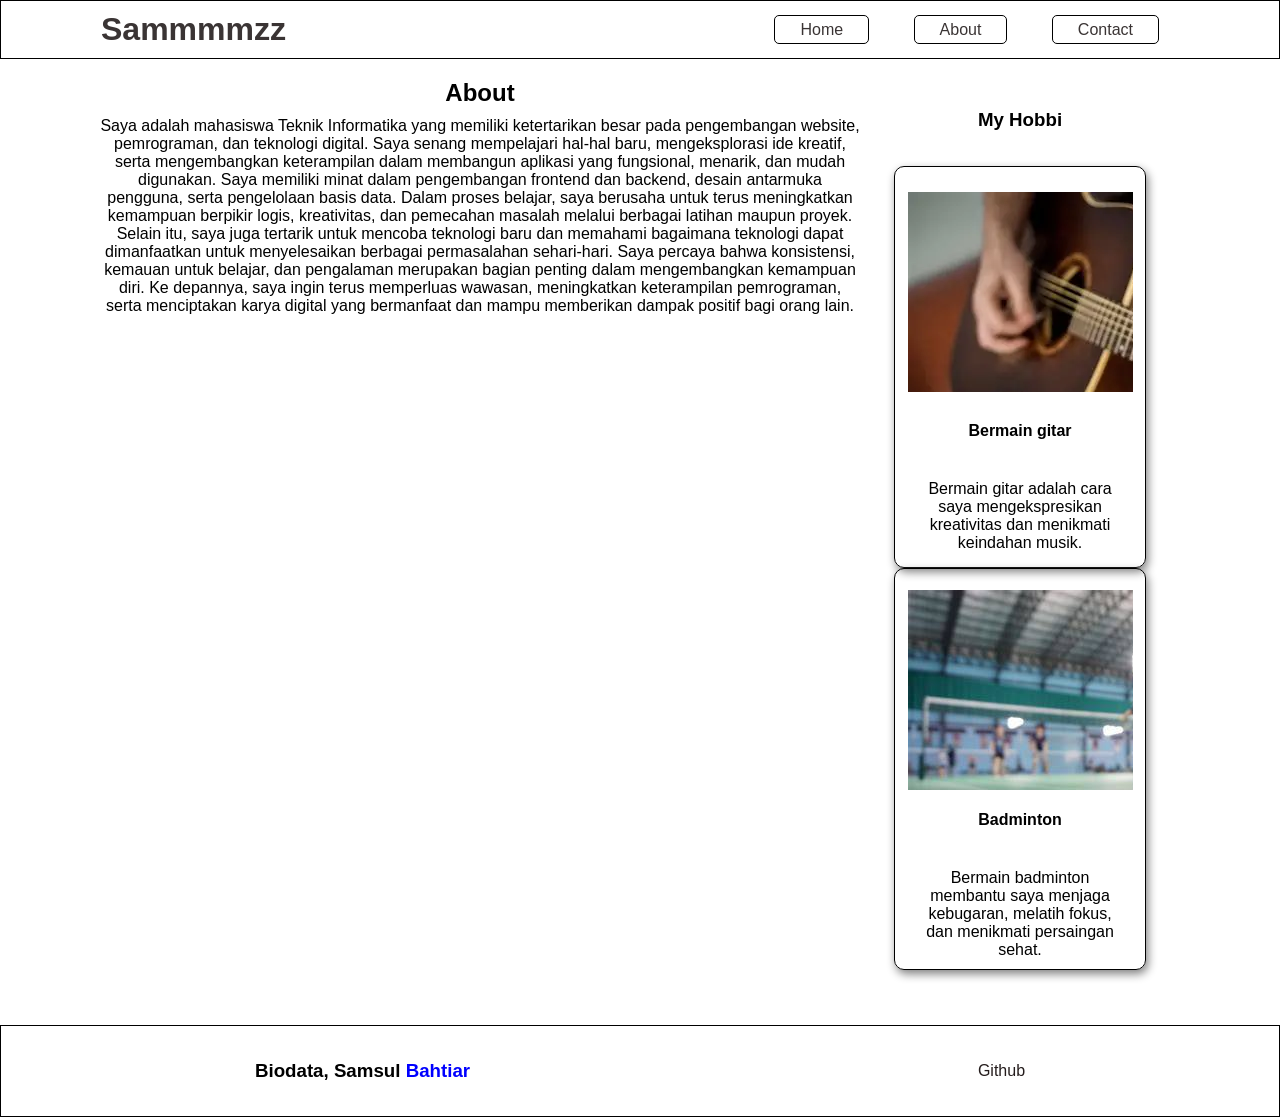
<file: TUGAS 3/page/about.html>
<!DOCTYPE html>
<html lang="en">
<head>
    <meta charset="UTF-8">
    <meta name="viewport" content="width=device-width, initial-scale=1.0">
    <title>About</title>
    <link rel="stylesheet" href="../css/biodata.css">
</head>
<body>
    <header>
        <h1>Sammmmzz</h1>
        <nav>
            <a href="biodata.html">Home</a>
            <a href="about.html">About</a>
            <a href="contact.html">Contact</a>
        </nav>
    </header>

    <section class="about">
        <div class="keterangan">
            <h2>About</h2>
            <p>Saya adalah mahasiswa Teknik Informatika yang memiliki ketertarikan besar pada pengembangan website, pemrograman, dan teknologi digital. Saya senang mempelajari hal-hal baru, mengeksplorasi ide kreatif, serta mengembangkan keterampilan dalam membangun aplikasi yang fungsional, menarik, dan mudah digunakan. Saya memiliki minat dalam pengembangan frontend dan backend, desain antarmuka pengguna, serta pengelolaan basis data.

Dalam proses belajar, saya berusaha untuk terus meningkatkan kemampuan berpikir logis, kreativitas, dan pemecahan masalah melalui berbagai latihan maupun proyek. Selain itu, saya juga tertarik untuk mencoba teknologi baru dan memahami bagaimana teknologi dapat dimanfaatkan untuk menyelesaikan berbagai permasalahan sehari-hari. Saya percaya bahwa konsistensi, kemauan untuk belajar, dan pengalaman merupakan bagian penting dalam mengembangkan kemampuan diri. Ke depannya, saya ingin terus memperluas wawasan, meningkatkan keterampilan pemrograman, serta menciptakan karya digital yang bermanfaat dan mampu memberikan dampak positif bagi orang lain.</p>
            
        </div>
        <div class="hobi">
            <h3>My Hobbi</h3>
            <div class="card">
                <div class="card-item">
                    <div class="gambar">
                        <img src="../img/gitar.png" alt="gitar">
                    </div>
                    <div class="deskripsi">
                        <h4>Bermain gitar</h4>
                        <p>Bermain gitar adalah cara saya mengekspresikan 
                            kreativitas dan menikmati keindahan musik.</p>
                    </div>
                </div>

                <div class="card-item">
                    <div class="gambar">
                        <img src="../img/badminton.jpg" alt="badminton">
                    </div>
                    <div class="deskripsi">
                        <h4>Badminton</h4>
                        <p>Bermain badminton membantu saya menjaga kebugaran, melatih fokus,
                             dan menikmati persaingan sehat.</p>
                    </div>
                </div>

            </div>
        </div>
    </section>

     <footer>
        <div class="info-web">
            <h3>Biodata, Samsul <span>Bahtiar</span></h3>
        </div>
        <div class="media">
            <a href="https://github.com/Sammmzz" target="_blank">Github</a>
        </div>
    </footer>
</body>
</html>
</file>
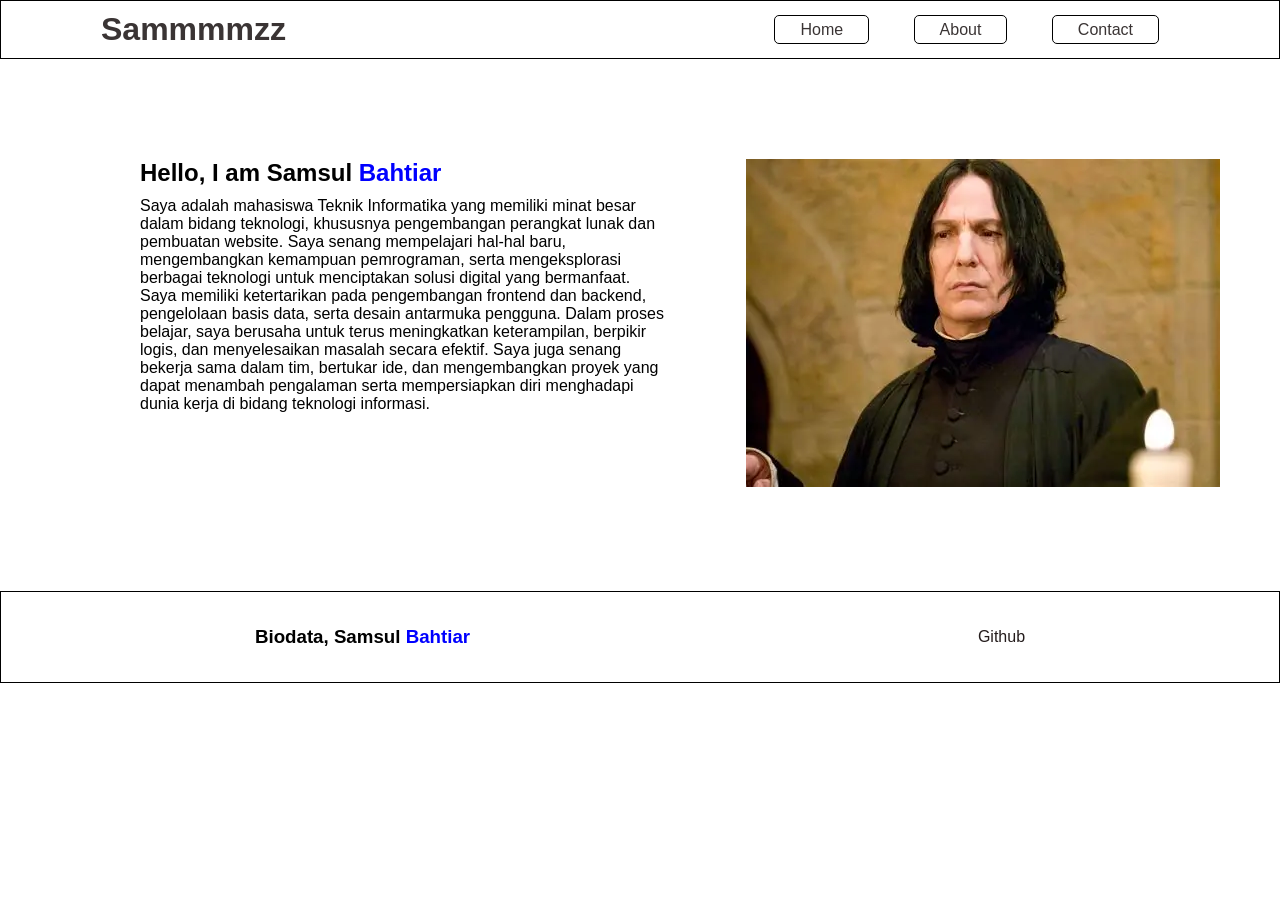
<file: TUGAS 3/page/biodata.html>
<!DOCTYPE html>
<html lang="en">
<head>
    <meta charset="UTF-8">
    <meta name="viewport" content="width=device-width, initial-scale=1.0">
    <title>Biodata</title>
    <link rel="stylesheet" href="../css/biodata.css">
</head>
<body>
    <header>
        <h1>Sammmmzz</h1>
        <nav>
            <a href="biodata.html">Home</a>
            <a href="about.html">About</a>
            <a href="contact.html">Contact</a>
        </nav>
    </header>

    <section class="hero">
        <div class="information">
            <h1>Hello, I am Samsul <span>Bahtiar</span></h1>
            <p>Saya adalah mahasiswa Teknik Informatika yang memiliki minat besar dalam bidang teknologi, khususnya pengembangan perangkat lunak dan pembuatan website. Saya senang mempelajari hal-hal baru, mengembangkan kemampuan pemrograman, serta mengeksplorasi berbagai teknologi untuk menciptakan solusi digital yang bermanfaat. Saya memiliki ketertarikan pada pengembangan frontend dan backend, pengelolaan basis data, serta desain antarmuka pengguna. Dalam proses belajar, saya berusaha untuk terus meningkatkan keterampilan, berpikir logis, dan menyelesaikan masalah secara efektif. Saya juga senang bekerja sama dalam tim, bertukar ide, dan mengembangkan proyek yang dapat menambah pengalaman serta mempersiapkan diri menghadapi dunia kerja di bidang teknologi informasi.</p>
        </div>
        <div class="image">
            <img src="../img/OIP.jpg" alt="">
        </div>
    </section>  




    <footer>
        <div class="info-web">
            <h3>Biodata, Samsul <span>Bahtiar</span></h3>
        </div>
        <div class="media">
            <a href="https://github.com/Sammmzz" target="_blank">Github</a>
        </div>
    </footer>

</body>
</html>
</file>
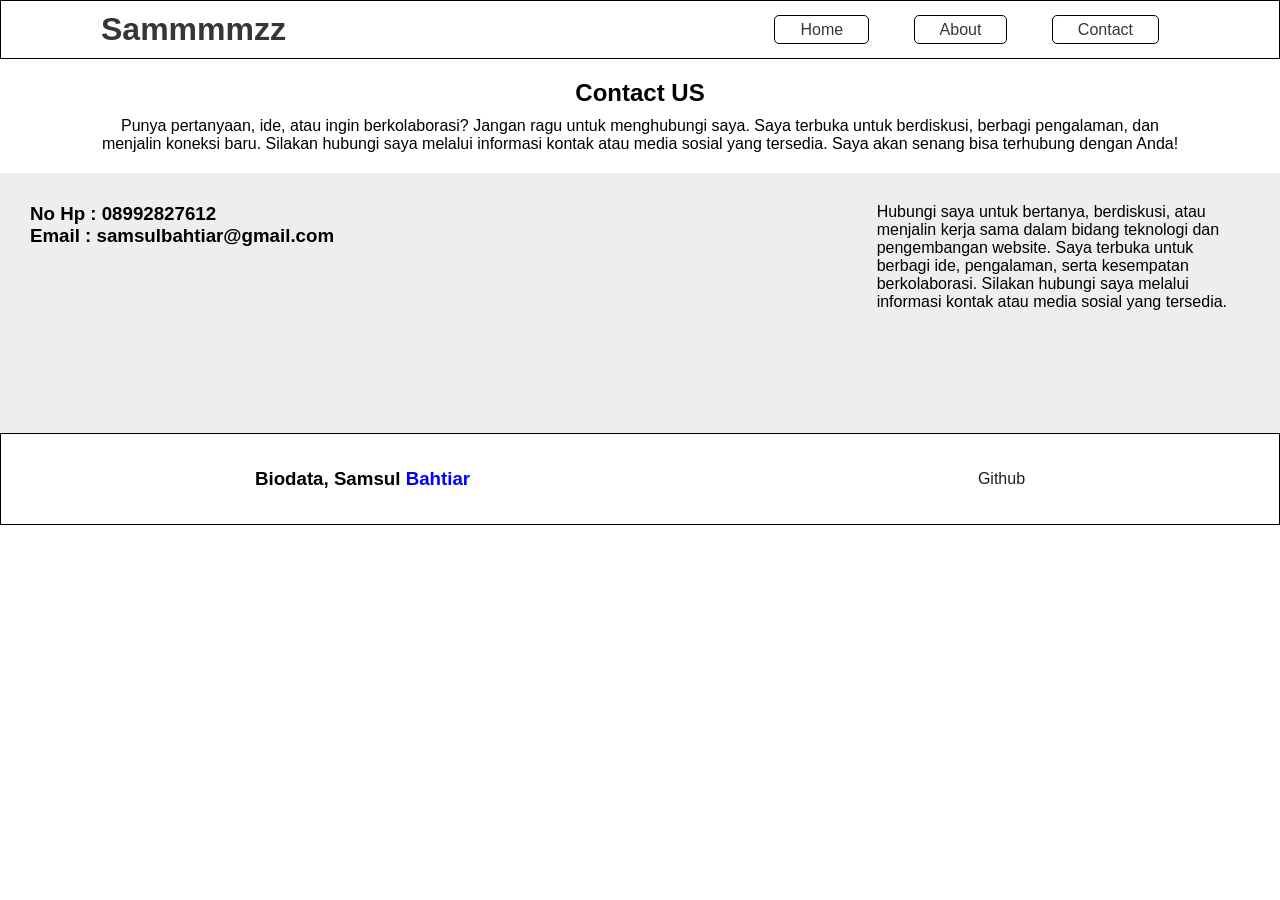
<file: TUGAS 3/page/contact.html>
<!DOCTYPE html>
<html lang="en">
<head>
    <meta charset="UTF-8">
    <meta name="viewport" content="width=device-width, initial-scale=1.0">
    <title>Contact</title>
    <link rel="stylesheet" href="../css/biodata.css">
</head>
<body>
        <header>
        <h1>Sammmmzz</h1>
        <nav>
            <a href="biodata.html">Home</a>
            <a href="about.html">About</a>
            <a href="contact.html">Contact</a>
        </nav>
    </header>

        <section class="contact">
        <div class="keterangan">
            <h2>Contact US</h2>
            <p>Punya pertanyaan, ide, atau ingin berkolaborasi? Jangan ragu untuk menghubungi saya. Saya terbuka untuk berdiskusi, berbagi pengalaman, dan menjalin koneksi baru. Silakan hubungi saya melalui informasi kontak atau media sosial yang tersedia. Saya akan senang bisa terhubung dengan Anda!</p>
        </div>

        
    </section>

        <section class="content">
                <article>
                    <div>
                        <h1>No Hp : 08992827612</h1>
                        <h1>Email : samsulbahtiar@gmail.com</h1>
                    </div>
                </article>
                <aside>
                    <p>Hubungi saya untuk bertanya, berdiskusi, atau menjalin kerja sama dalam bidang teknologi dan pengembangan website. Saya terbuka untuk berbagi ide, pengalaman, serta kesempatan berkolaborasi. Silakan hubungi saya melalui informasi kontak atau media sosial yang tersedia.</p>
                </aside>
        </section>

        <footer>
        <div class="info-web">
            <h3>Biodata, Samsul <span>Bahtiar</span></h3>
        </div>
        <div class="media">
            <a href="https://github.com/Sammmzz" target="_blank">Github</a>
        </div>
    </footer>
</body>
</html>
</file>
<file: TUGAS 3/css/style.css>
* {
    padding: 0;
    margin: 0;
}

.box {
    margin: 50px 650px 0px 50px;
}

header {
    display: flex;
    justify-content: space-between;
    align-items: center;
    padding: 10px 100px ;
    border: 1px solid black;
}
header h1 {
    color: rgb(58, 52, 52);
    transition: transform 0.3s;
}

header h1:hover {
    transform: translateY(-5px);
}

header nav a {
    margin: 10px 20px;
    padding: 5px 25px;
    border: 1px solid black;
    border-radius: 5px;
    text-decoration: none;
    color: rgb(58, 52, 52);
    transition: background 1s ease;
}
header nav a:hover {
    /* transition: 0.5s ease; */
    background-color: aquamarine;
    color: black;
}
nav {
    display: flex;
    padding: 15px 0px;
    justify-content: space-around;
    border: 1px solid black;
    background-color: aquamarine;
}

.content {
    display: grid;
    grid-template-columns: 2fr 1fr;
    gap: 20px;
    padding: 10px;
    background-color: #eeeeee;
    border: 1px solid black;
}

article {
    background-color: lightblue;
    padding: 20px;
    height: 200px;
}

aside {
    background-color: lightcoral;
    padding: 20px;
    height: 200px;
}

footer {
    padding: 10px 0px;
    border: 1px solid black;
    text-align: center;
    background-color: blanchedalmond;
}
</file>
<file: TUGAS 5/style.css>
header {
    display: flex;
    justify-content: space-between ;
    align-items: center;
    margin: 15px;
}

header nav a {
    margin: 20px;
    text-decoration: none;
    color: rgb(39, 34, 34);
}

.container {
    height: 2500px;
}

.container .deskripsi {
}

html {
    scroll-behavior: smooth;
}

.foto {
    display: flex;

}

.foto p {
    margin: 20px;
}


#toTop {
   position: fixed;
   bottom: 30px;
   right: 30px;
   border: none;
   background-color: blue;
   color: white;
   padding: 10px 20px;
   font-size: 15px;
   border-radius: 10px;
   opacity: 0.5;
   transition: opacity 0.5s;
   display: none;
}

#toTop:hover{
    opacity: 1;
}
</file>
<file: TUGAS 3/css/biodata.css>
* {
    padding: 0;
    margin: 0;
    font-family: Arial, Helvetica, sans-serif;
}

/* Header */

header {
    display: flex;
    justify-content: space-between;
    align-items: center;
    padding: 10px 100px ;
    border: 1px solid black;
}

header h1 {
    color: rgb(58, 52, 52);
    transition: transform 0.3s;
}

header h1:hover {
    transform: translateY(-5px);
}

header nav a {
    margin: 10px 20px;
    padding: 5px 25px;
    border: 1px solid black;
    border-radius: 5px;
    text-decoration: none;
    color: rgb(58, 52, 52);
    transition: background 1s ease;
}

header nav a:hover {
    /* transition: 0.5s ease; */
    background-color: aquamarine;
    color: black;
}


/* Hero Section */
.hero {
    padding: 100px 60px;
    display: flex;
}


.information {
    padding: 0px 80px;
    display: flex;
    flex-direction: column;
    width: 750px;

}

.hero .information p{
    margin-top: 10px;
}

.hero .information span {
    color: blue;
}


/* ABOUT SECTION */
.about {
    padding: 20px 100px;
    display: flex;
}

.about .keterangan h2 {
    font-weight: 900;
}

.about .keterangan {
    display: flex;
    flex-direction: column;
    align-items: center;    
    gap: 10px;
    text-align: center;
}

/* contact SECTION */
.contact {
    padding: 20px 100px;

}

.contact .keterangan h2 {
    font-weight: 900;
}

.contact .keterangan {
    display: flex;
    flex-direction: column;
    align-items: center;    
    gap: 10px;
    text-align: center;
}

.content {
    display: grid;
    grid-template-columns: 2fr 1fr;
    gap: 20px;
    padding: 10px;
    background-color: #eeeeee;
    /* border: 1px solid black; */
}

article {
    /* background-color: lightblue; */
    padding: 20px;
    height: 200px;
}

aside {
    /* background-color: lightcoral; */
    padding: 20px;
    height: 200px;
}


.hobi > h3 {
    margin-top: 30px;
    text-align: center;
}



/* card */

.card {   
    margin: 20px;
    padding: 15px;
    display: grid;
    grid-template-columns: repeat(auto-fit, minmax(250px, 1fr));
    justify-items: center;
    
}
.card h4{
    margin-bottom: 40px;
    text-align: center;
}

.card .card-item .gambar {
    margin-top: 10px;
     width: 225px;
     height: 200px;
     overflow: hidden;
}

.card .card-item .image img{
    width: 100%;
    height: 100%;
    text-align: center;
}

.card .card-item {
    width: 250px;
    height: 400px;
    border: 1px solid black;
    display: flex;
    flex-direction: column;
    justify-content: space-around;
    align-items: center;
    border-radius: 10px;
    box-shadow: 2px 4px 10px gray;
    transition: transform 0.5s ease;
}

.card .card-item:hover {
    /* transform: translateY(-50px); */
    transform: translatex(5px);
}

.card .card-item .deskripsi {
    text-align: center;
    /* padding: 0px 15px; */
    width: 210px;
}



/* footer */

footer {
    display: flex;
    border: 1px solid black;
    height: 90px;
    justify-content: space-around;
    align-items: center;
}

footer .media a {
    text-decoration: none;
    color: rgb(36, 28, 28);
}

footer .media a:hover {
    color: blue;
}

footer span{
    color: blue;
}
</file>
